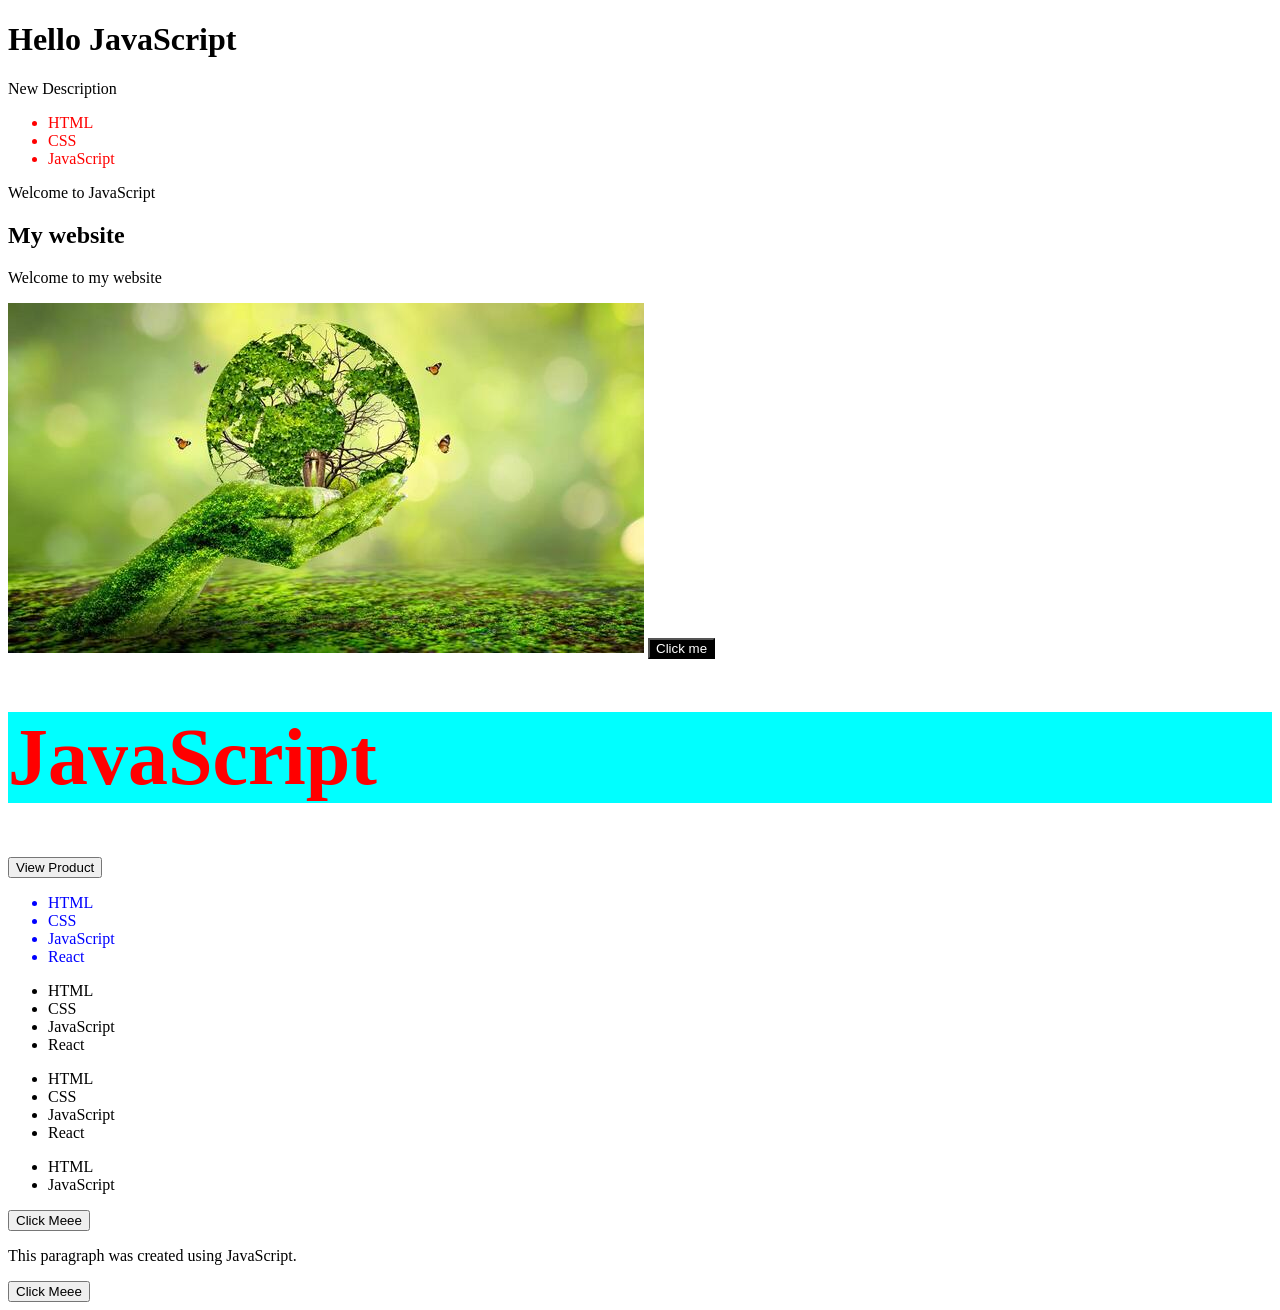
<file: DOM Manipulation in JavaScript  Assignment/index.html>
<!DOCTYPE html>
<html lang="en">
<head>
    <meta charset="UTF-8">
    <meta name="viewport" content="width=device-width, initial-scale=1.0">
    <title>Assignment 6</title>
    <link rel="stylesheet" href="index.css">
</head>
<body>
    
    <h1 id="title">Welcome</h1>
    <p class="description">Old Text</p>

    <ul class="style">
        <li class="item">HTML</li>
        <li class="item">CSS</li>
        <li class="item">JavaScript</li>
    </ul>

    <p class="message">Old Message</p>

    <div id="container"></div>

    <img id="photo" src="old.jpg" alt="Old Image">

    <button id="btn">Click me</button>

    <h1 id="heading" class="style2">JavaScript</h1>

    <button id="productBtn" data-id="101">View Product</button>

    <ul id="skills"></ul>

    <ul id="technology">
        <li>CSS</li>
        <li>JavaScript</li>
    </ul>

    <ul id="language">
        <li>HTML</li>
        <li>JavaScript</li>
        <li>React</li>
    </ul>

    <ul id="skills2">
        <li>HTML</li>
        <li>CSS</li>
        <li>JavaScript</li>
    </ul>

    <button id="btn2">Click Meee</button>

    <script src="index.js"></script>

</body>
</html>
</file>
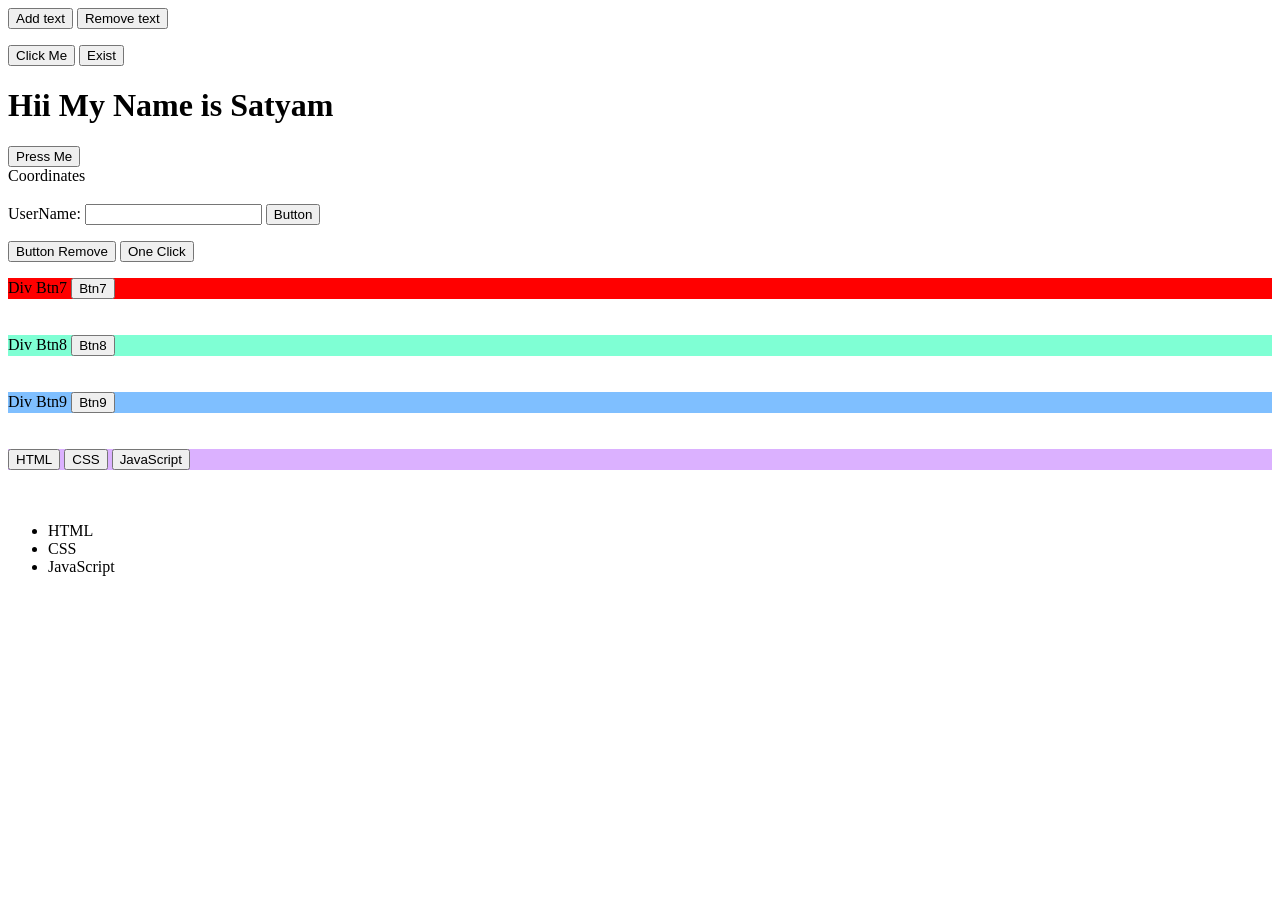
<file: Events - Handling, Bubbling and Event  Delegation in JavaScript Assignment/index.html>
<!DOCTYPE html>
<html lang="en">

<head>
    <meta charset="UTF-8">
    <meta name="viewport" content="width=device-width, initial-scale=1.0">
    <title>Assignment 8</title>
</head>

<body>

    <button id="btn">Add text</button>
    <button id="removeBtn">Remove text</button>
    <p id="btnText"></p>

    <button id="btn2">Click Me</button>
    <button id="removeBtn2">Exist</button>
    <p id="btnText2"></p>

    <h1 id="intro">Hii My Name is Satyam</h1>

    <button id="btn3">Press Me</button>

    <div id="box">Coordinates
        <h3 id="coordinates"></h3>
    </div>

    <label for="userName">UserName:</label>
    <input type="text" id="userName">

    <button id="btn4">Button</button>
    <p id="btn4Text"></p>
    <button id="btn5">Button Remove</button>

    <button id="btn6">One Click</button>
    <p id="btn6Text"></p>

    <div id="divBtn7" style="background-color: red;">Div Btn7
        <button id="btn7">Btn7</button>
    </div>

    <br><br>

    <div id="divBtn8" style="background-color: aquamarine;">Div Btn8
        <button id="btn8">Btn8</button>
    </div>

    <br><br>

    <div id="divBtn9" style="background-color: rgb(127, 191, 255);">Div Btn9
        <button id="btn9">Btn9</button>
    </div>

    <br><br>

    <div id="buttons" style="background-color: rgba(195, 127, 255, 0.604);">
        <button>HTML</button>
        <button>CSS</button>
        <button>JavaScript</button>
    </div>

    <br><br>

    <ul id="skills">
        <li>HTML</li>
        <li>CSS</li>
        <li>JavaScript</li>
    </ul>

    <script src="index.js"></script>

</body>

</html>
</file>
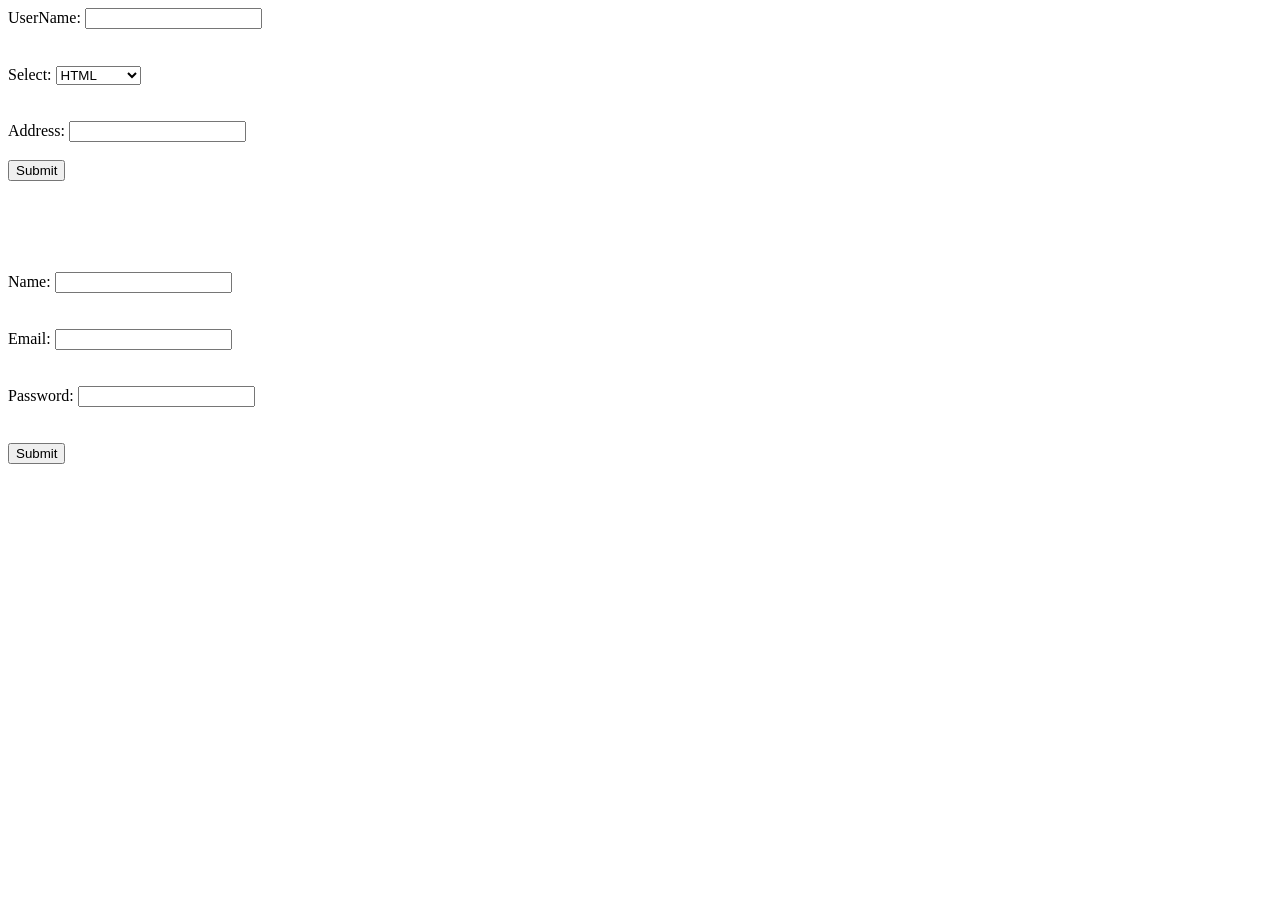
<file: Form Events and Input Validation with  DOM in JavaScript Assignment/index.html>
<!DOCTYPE html>
<html lang="en">

<head>
    <meta charset="UTF-8">
    <meta name="viewport" content="width=device-width, initial-scale=1.0">
    <title>Assignment 8</title>
</head>

<body>

    <form action="" id="form">

        <label for="userName">UserName:</label>
        <input type="text" id="userName">
        <h3 id="inputMessage"></h3>

        <br>

        <label for="select">Select:</label>
        <select name="select" id="select">
            <option value="HTML">HTML</option>
            <option value="CSS">CSS</option>
            <option value="JavaScript">JavaScript</option>
        </select>
        <h3 id="selectValue"></h3>

        <br>

        <label for="address">Address:</label>
        <input type="text" id="address">

        <br><br>

        <button>Submit</button>
        <h3 id="message"></h3>

    </form>

    <br><br><br><br>

    <form action="" id="form2">

        <div>
            <label for="name">Name:</label>
            <input type="text" id="name">
            <span class="showError" style="color: red;"></span>
        </div>

        <br><br>

        <div>
            <label for="email">Email:</label>
            <input type="email" id="email">
            <span class="showError" style="color: red;"></span>
        </div>

        <br><br>

        <div>
            <label for="password">Password:</label>
            <input type="password" id="password">
            <span class="showError" style="color: red;"></span>
        </div>

        <br><br>

        <button id="submit2">Submit</button>

    </form>


    <h1></h1>


    <script src="index.js"></script>

</body>

</html>
</file>
<file: DOM Manipulation in JavaScript  Assignment/index.css>
.style {
    color: rgb(51, 255, 0);
}

.style2{
    background-color: black;
    color: white;
}
</file>
